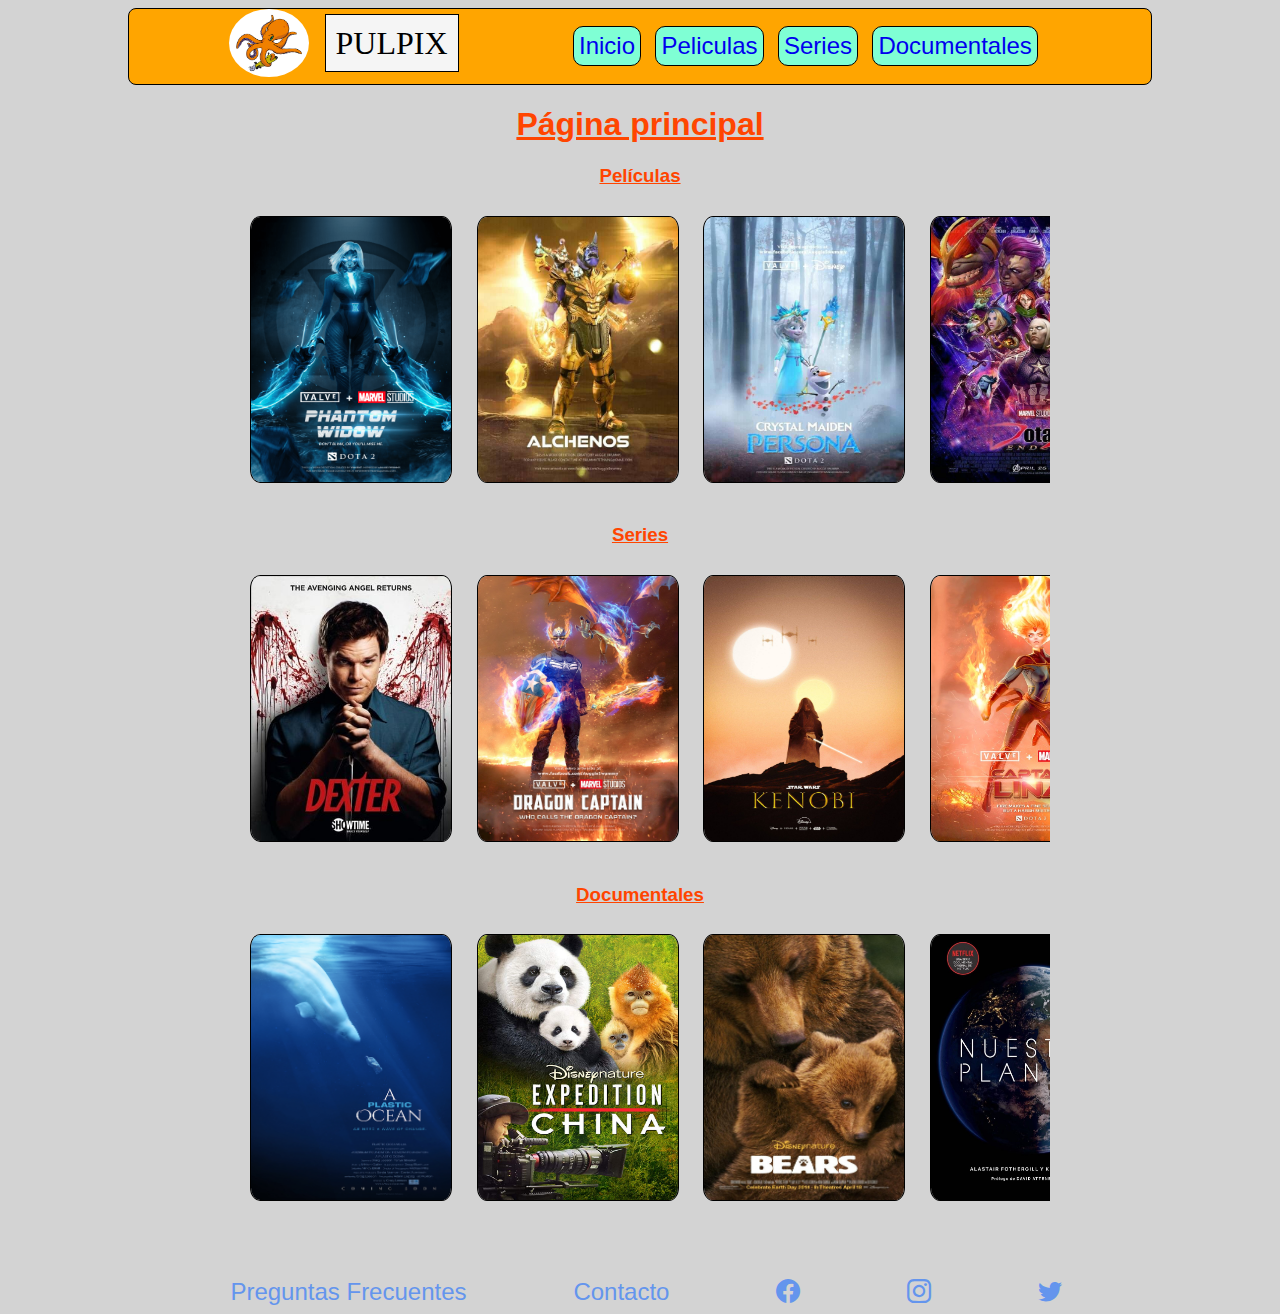
<file: index.html>
<!DOCTYPE html>
<html lang="es">
<head>
    <meta charset="UTF-8">
    <meta http-equiv="X-UA-Compatible" content="IE=edge">
    <meta name="viewport" content="width=device-width, initial-scale=1.0">
    <title>Inicio</title>
    <link rel="stylesheet" href="https://cdn.jsdelivr.net/npm/bootstrap-icons@1.8.1/font/bootstrap-icons.css">
    <link rel="stylesheet" href="CSS/estilo1.css">
    <link rel="shortcut icon" href="img/pulpo.ico">
</head>
<body>
    <nav>
        <a href="index.html"><img src="img/pulpo.jpg" alt=""></a>
        
        <ul>
            <div>PULPIX</div>
            <li><a href="index.html">Inicio</a></li>
            <li><a href="Peliculas.html">Peliculas</a></li>
            <li><a href="Series.html">Series</a></li>
            <li><a href="Documentales.html">Documentales</a></li>
            
        </ul>
        
    </nav>
    <h1>Página principal</h1>
    <h3>Películas</h3>
    <div class="contenedor">
        
        <a href="unaPelicula.html"><img src="img/pelis/widow.png" alt="widow"></a>
        <a href="unaPelicula.html"><img src="img/pelis/alche.jpg" alt="alche"></a>
        <a href="unaPelicula.html"><img src="img/pelis/CM.jpg" alt="CM"></a>
        <a href="unaPelicula.html"><img src="img/pelis/dotavengers.jpg" alt="vengers"></a>
        <a href="unaPelicula.html"><img src="img/pelis/guardianes.jpg" alt="guardianes"></a>
        <a href="unaPelicula.html"><img src="img/pelis/invo.jpg" alt="invo"></a>
        <a href="unaPelicula.html"><img src="img/pelis/jugger.jpg" alt="jugger"></a>
        <a href="unaPelicula.html"><img src="img/pelis/pelidota.jpg" alt="dota"></a>
        <a href="unaPelicula.html"><img src="img/pelis/theus.jpg" alt="theus"></a>
        <a href="unaPelicula.html"><img src="img/pelis/timber.png" alt="timber"></a>
        <a href="unaPelicula.html"><img src="img/pelis/ruki.jpg" alt="ruki"></a>
    
    </div>
    <h3>Series</h3>
    <div class="contenedor">
        <a href="unaSerie.html"><img src="img/series/dexter.jpg" alt="dexter"></a>
        <a href="unaSerie.html"><img src="img/series/dk.jpg" alt="dk"></a>
        <a href="unaSerie.html"><img src="img/series/kenobi.jpg" alt="kenobi"></a>
        <a href="unaSerie.html"><img src="img/series/lina.jpg" alt="lina"></a>
        <a href="unaSerie.html"><img src="img/series/night.jpg" alt="night"></a>
        <a href="unaSerie.html"><img src="img/series/qop.jpg" alt="qop"></a>
        <a href="unaSerie.html"><img src="img/series/serieboys.jpg" alt="boys"></a>
        <a href="unaSerie.html"><img src="img/series/seriecuffs.jpg" alt="cuffs"></a>
        <a href="unaSerie.html"><img src="img/series/seriedota.jpeg" alt="dota"></a>
        <a href="unaSerie.html"><img src="img/series/tinker.jpg" alt="timker"></a>
        <a href="unaSerie.html"><img src="img/series/neon.jpg" alt="neon"></a>
    
    </div>
    <h3>Documentales</h3>
    <div class="contenedor">
        <a href="unaSerie.html"><img src="img/docus/docuagua.jpg" alt="agua"></a>
        <a href="unaSerie.html"><img src="img/docus/docuchina.jpg" alt="china"></a>
        <a href="unaSerie.html"><img src="img/docus/docuoso.jpg" alt="oso"></a>
        <a href="unaSerie.html"><img src="img/docus/docuplaneta.jpg" alt="planeta"></a>
        <a href="unaSerie.html"><img src="img/docus/docutierra.jpg" alt="tierra"></a>
        <a href="unaSerie.html"><img src="img/docus/docuvientre.jpg" alt="vientre"></a>
        <a href="unaSerie.html"><img src="img/docus/grizzly.jpg" alt="grizzly"></a>
        <a href="unaSerie.html"><img src="img/docus/maria.jpg" alt="maria"></a>
        <a href="unaSerie.html"><img src="img/docus/los-misterios-del-sol__800x800.jpg" alt="sol"></a>
    </div>
    <footer>
        <br><br><br>
        <a href="FAC.html">Preguntas Frecuentes</a>
        <a href="Contacto.html">Contacto</a>
        <a href="https://facebook.com"><i class="bi bi-facebook"></i></a>
        <a href="https://instagram.com"><i class="bi bi-instagram"></i></a>
        <a href="https://twitter.com"><i class="bi bi-twitter"></i></a>
    </footer>
</body>
</html>
</file>
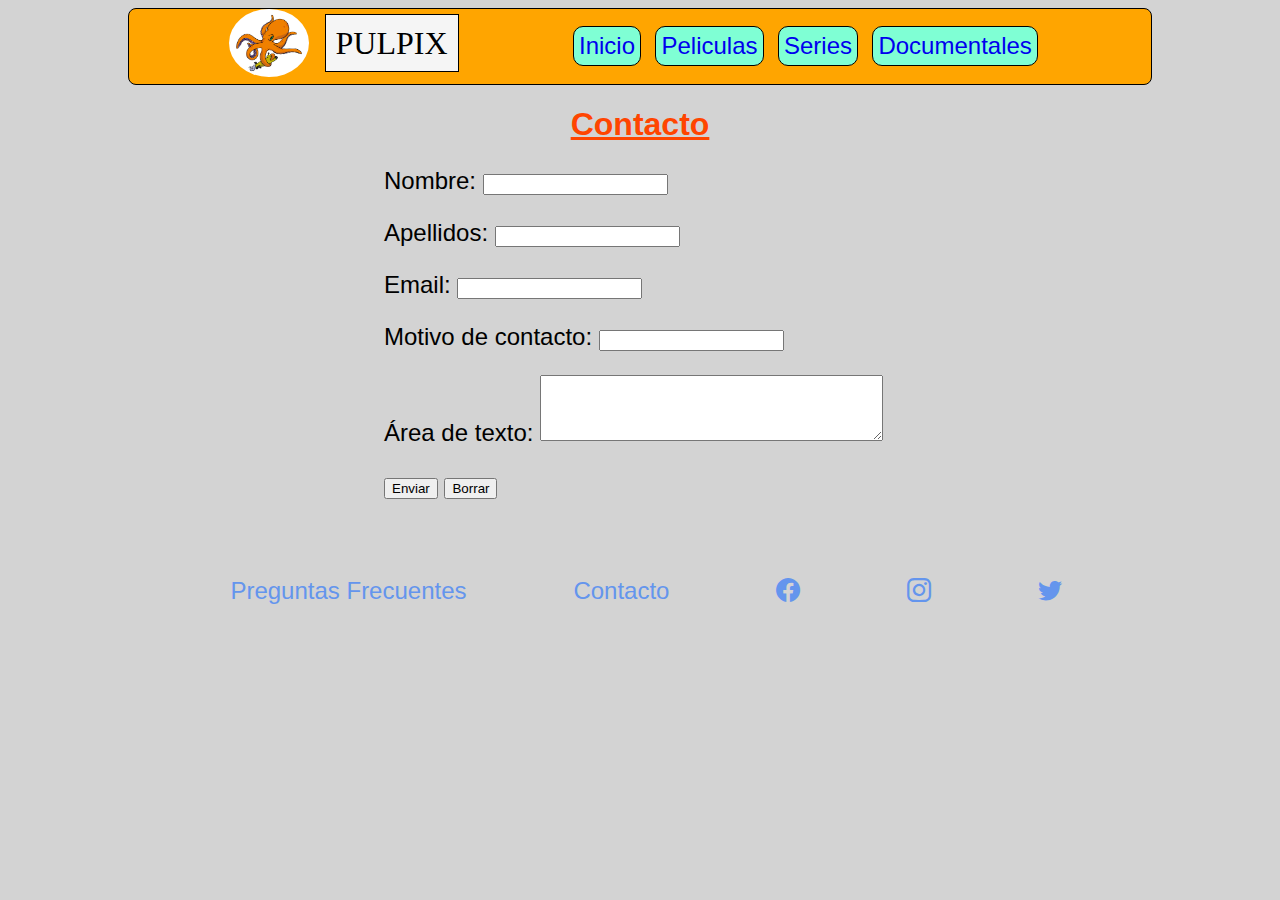
<file: Contacto.html>
<!DOCTYPE html>
<html lang="en">
<head>
    <meta charset="UTF-8">
    <meta http-equiv="X-UA-Compatible" content="IE=edge">
    <meta name="viewport" content="width=device-width, initial-scale=1.0">
    <title>Contacto</title>
    <link rel="stylesheet" href="https://cdn.jsdelivr.net/npm/bootstrap-icons@1.8.1/font/bootstrap-icons.css">
    <link rel="stylesheet" href="CSS/estilo1.css">
    <link rel="shortcut icon" href="img/pulpo.ico">
</head>
<body>
    <nav>
        <a href="index.html"><img src="img/pulpo.jpg" alt=""></a>
        <ul>
            <div>PULPIX</div>
            <li><a href="index.html">Inicio</a></li>
            <li><a href="Peliculas.html">Peliculas</a></li>
            <li><a href="Series.html">Series</a></li>
            <li><a href="Documentales.html">Documentales</a></li>
        </ul>
    </nav>
    <h1>Contacto</h1>
    <article id="formulario">
        <form action="">
            <p>Nombre: <input type="text" name="nombre"></p>
            <p>Apellidos: <input type="text" name="apellidos"></p>
            <p>Email: <input type="email" name="email"></p>
            <p>Motivo de contacto: <input type="text" name="motivo"></p>
            <p>Área de texto: <textarea name="texto" rows="4" cols="40"></textarea></p>
            <p><input type="submit" value="Enviar">
                <input type="reset" value="Borrar">
            </p>
        </form>
    </article>
    <footer>
        <br><br><br>
        <a href="FAC.html">Preguntas Frecuentes</a>
        <a href="Contacto.html">Contacto</a>
        <a href="https://facebook.com"><i class="bi bi-facebook"></i></a>
        <a href="https://instagram.com"><i class="bi bi-instagram"></i></a>
        <a href="https://twitter.com"><i class="bi bi-twitter"></i></a>
    </footer>
</body>
</html>
</file>
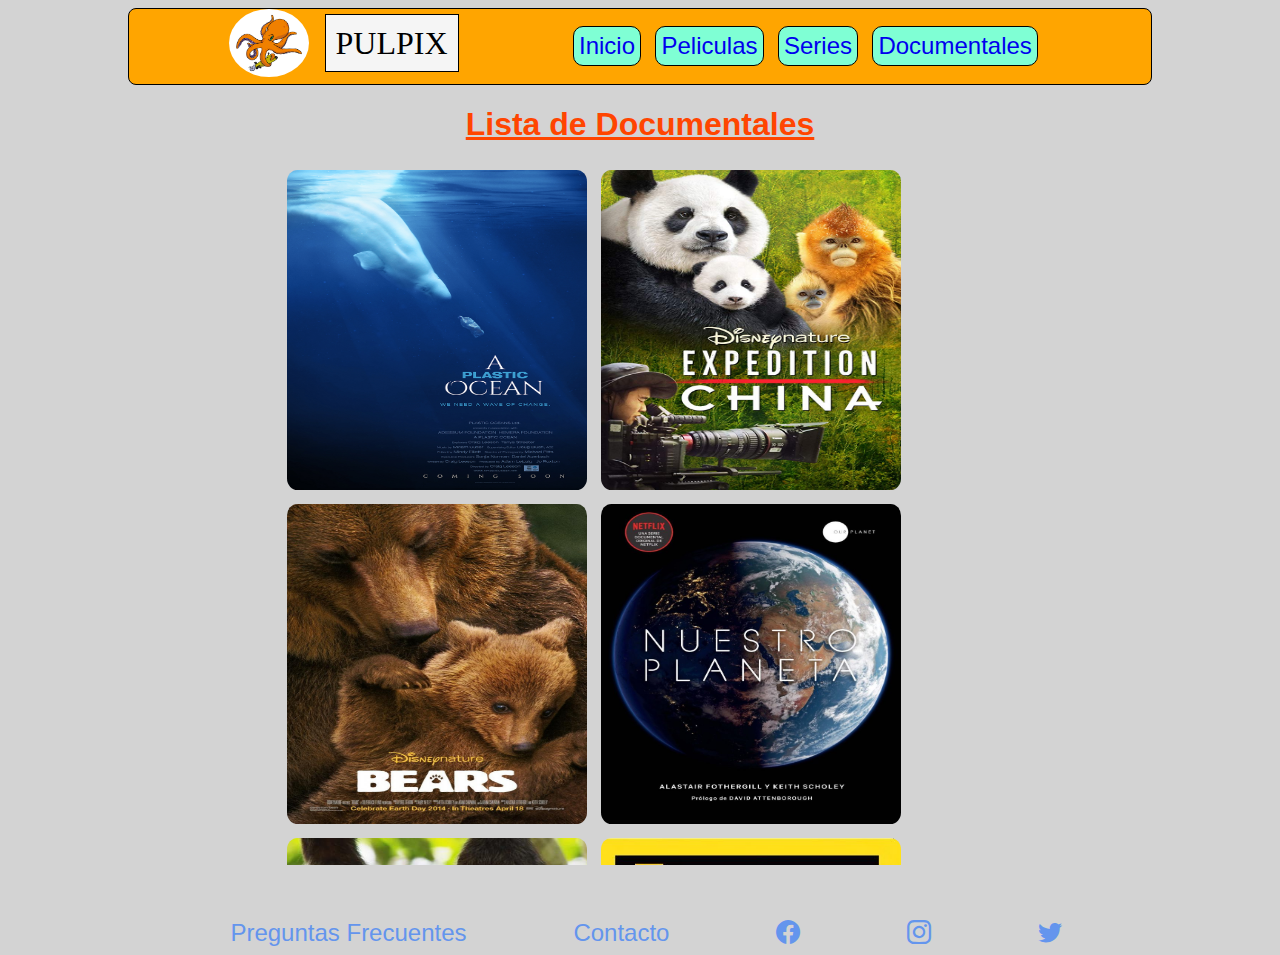
<file: Documentales.html>
<!DOCTYPE html>
<html lang="es">
<head>
    <meta charset="UTF-8">
    <meta http-equiv="X-UA-Compatible" content="IE=edge">
    <meta name="viewport" content="width=device-width, initial-scale=1.0">
    <title>Documentales</title>
    <link rel="stylesheet" href="https://cdn.jsdelivr.net/npm/bootstrap-icons@1.8.1/font/bootstrap-icons.css">
    <link rel="stylesheet" href="CSS/estilo1.css">
    <link rel="shortcut icon" href="img/pulpo.ico">
</head>
<body>
    <nav>
        <a href="index.html"><img src="img/pulpo.jpg" alt=""></a>
        <ul>
            <div>PULPIX</div>
            <li><a href="index.html">Inicio</a></li>
            <li><a href="Peliculas.html">Peliculas</a></li>
            <li><a href="Series.html">Series</a></li>
            <li><a href="Documentales.html">Documentales</a></li>
        </ul>
    </nav>
    <h1>Lista de Documentales</h1>
    <div id="pelis">
        <a href="unaSerie.html"><img src="img/docus/docuagua.jpg" alt="agua"></a>
        <a href="unaSerie.html"><img src="img/docus/docuchina.jpg" alt="china"></a>
        <a href="unaSerie.html"><img src="img/docus/docuoso.jpg" alt="oso"></a>
        <a href="unaSerie.html"><img src="img/docus/docuplaneta.jpg" alt="planeta"></a>
        <a href="unaSerie.html"><img src="img/docus/docutierra.jpg" alt="tierra"></a>
        <a href="unaSerie.html"><img src="img/docus/docuvientre.jpg" alt="vientre"></a>
        <a href="unaSerie.html"><img src="img/docus/grizzly.jpg" alt="grizzly"></a>
        <a href="unaSerie.html"><img src="img/docus/maria.jpg" alt="maria"></a>
        <a href="unaSerie.html"><img src="img/docus/los-misterios-del-sol__800x800.jpg" alt="sol"></a>

    </div>
    <footer>
       <br><br><br>
        <a href="FAC.html">Preguntas Frecuentes</a>
        <a href="Contacto.html">Contacto</a>
        <a href="https://facebook.com"><i class="bi bi-facebook"></i></a>
        <a href="https://instagram.com"><i class="bi bi-instagram"></i></a>
        <a href="https://twitter.com"><i class="bi bi-twitter"></i></a>
    </footer>
</body>
</html>
</file>
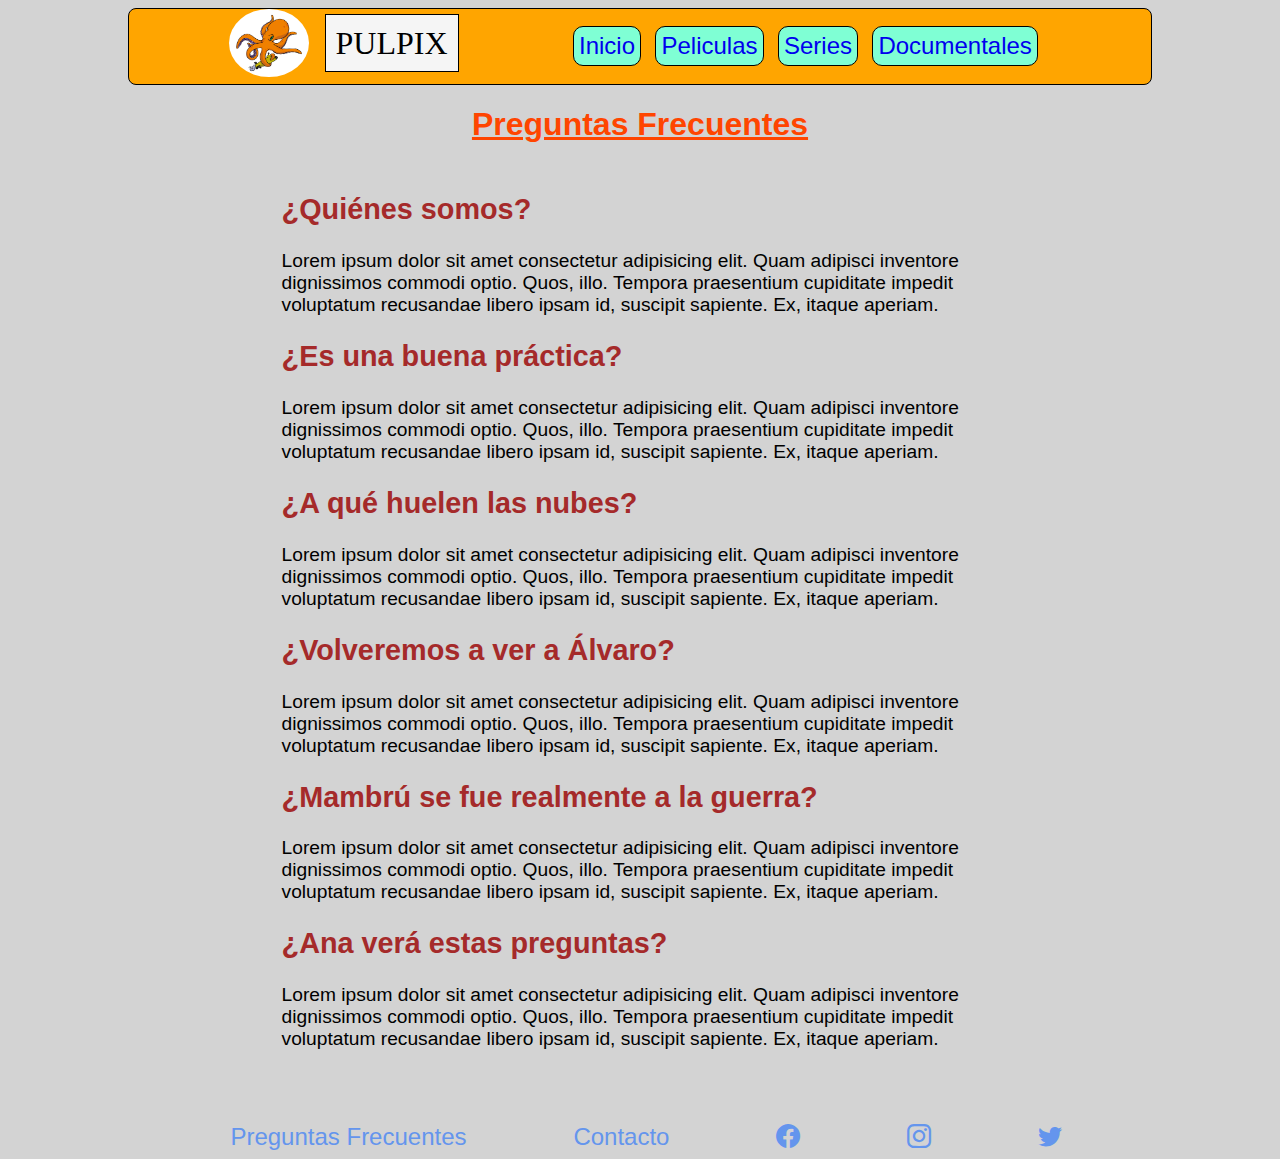
<file: FAC.html>
<!DOCTYPE html>
<html lang="es">
<head>
    <meta charset="UTF-8">
    <meta http-equiv="X-UA-Compatible" content="IE=edge">
    <meta name="viewport" content="width=device-width, initial-scale=1.0">
    <title>Preguntas frecuentes</title>
    <link rel="stylesheet" href="https://cdn.jsdelivr.net/npm/bootstrap-icons@1.8.1/font/bootstrap-icons.css">
    <link rel="stylesheet" href="CSS/estilo1.css">
    <link rel="shortcut icon" href="img/pulpo.ico">
</head>
<body>
    <nav>
        <a href="index.html"><img src="img/pulpo.jpg" alt=""></a>
        <ul>
            <div>PULPIX</div>
            <li><a href="index.html">Inicio</a></li>
            <li><a href="Peliculas.html">Peliculas</a></li>
            <li><a href="Series.html">Series</a></li>
            <li><a href="Documentales.html">Documentales</a></li>
        </ul>
    </nav>
    <h1>Preguntas Frecuentes</h1>
    <section id="preguntas">
        <article>
            <h2>¿Quiénes somos?</h2>
            <p>Lorem ipsum dolor sit amet consectetur adipisicing elit. 
                Quam adipisci inventore dignissimos commodi optio. Quos, illo. 
                Tempora praesentium cupiditate impedit
                voluptatum recusandae libero ipsam id, suscipit sapiente. Ex, itaque aperiam.</p>
        </article>
        <article>
            <h2>¿Es una buena práctica?</h2>
            <p>Lorem ipsum dolor sit amet consectetur adipisicing elit. 
                Quam adipisci inventore dignissimos commodi optio. Quos, illo. 
                Tempora praesentium cupiditate impedit
                voluptatum recusandae libero ipsam id, suscipit sapiente. Ex, itaque aperiam.</p>
        </article>
        <article>
            <h2>¿A qué huelen las nubes?</h2>
            <p>Lorem ipsum dolor sit amet consectetur adipisicing elit. 
                Quam adipisci inventore dignissimos commodi optio. Quos, illo. 
                Tempora praesentium cupiditate impedit
                voluptatum recusandae libero ipsam id, suscipit sapiente. Ex, itaque aperiam.</p>
        </article>
        <article>
            <h2>¿Volveremos a ver a Álvaro?</h2>
            <p>Lorem ipsum dolor sit amet consectetur adipisicing elit. 
                Quam adipisci inventore dignissimos commodi optio. Quos, illo. 
                Tempora praesentium cupiditate impedit
                voluptatum recusandae libero ipsam id, suscipit sapiente. Ex, itaque aperiam.</p>
        </article>
        <article>
            <h2>¿Mambrú se fue realmente a la guerra?</h2>
            <p>Lorem ipsum dolor sit amet consectetur adipisicing elit. 
                Quam adipisci inventore dignissimos commodi optio. Quos, illo. 
                Tempora praesentium cupiditate impedit
                voluptatum recusandae libero ipsam id, suscipit sapiente. Ex, itaque aperiam.</p>
        </article>
        <article>
            <h2>¿Ana verá estas preguntas?</h2>
            <p>Lorem ipsum dolor sit amet consectetur adipisicing elit. 
                Quam adipisci inventore dignissimos commodi optio. Quos, illo. 
                Tempora praesentium cupiditate impedit
                voluptatum recusandae libero ipsam id, suscipit sapiente. Ex, itaque aperiam.</p>
        </article>
    </section>

    <footer>
        <br><br><br>
        <a href="FAC.html">Preguntas Frecuentes</a>
        <a href="Contacto.html">Contacto</a>
        <a href="https://facebook.com"><i class="bi bi-facebook"></i></a>
        <a href="https://instagram.com"><i class="bi bi-instagram"></i></a>
        <a href="https://twitter.com"><i class="bi bi-twitter"></i></a>
    </footer>
</body>
</html>
</file>
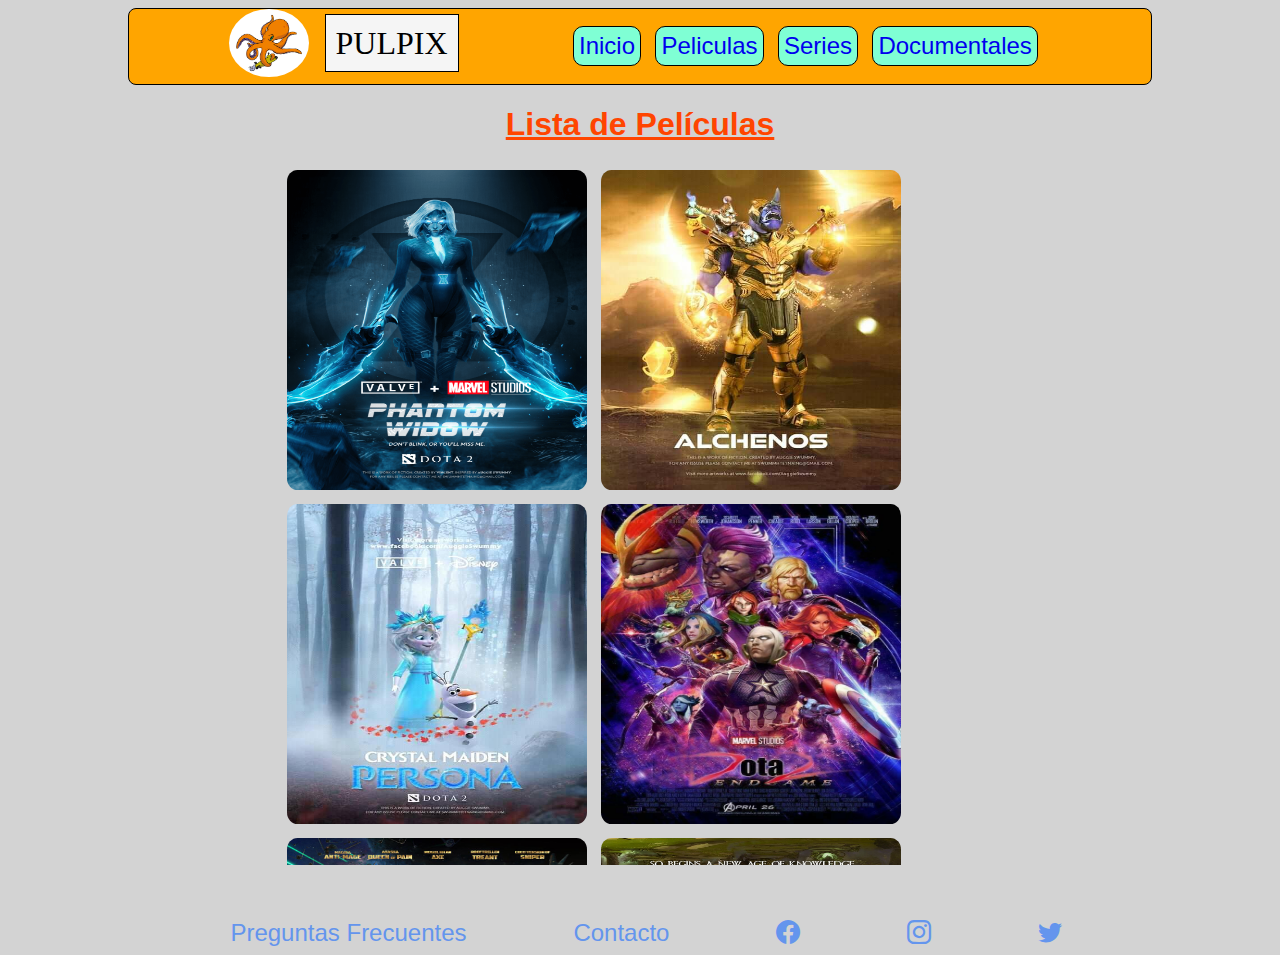
<file: Peliculas.html>
<!DOCTYPE html>
<html lang="es">
<head>
    <meta charset="UTF-8">
    <meta http-equiv="X-UA-Compatible" content="IE=edge">
    <meta name="viewport" content="width=device-width, initial-scale=1.0">
    <title>Peliculas</title>
    <link rel="stylesheet" href="https://cdn.jsdelivr.net/npm/bootstrap-icons@1.8.1/font/bootstrap-icons.css">
    <link rel="stylesheet" href="CSS/estilo1.css">
    <link rel="shortcut icon" href="img/pulpo.ico">
</head>
<body>
    <nav>
        <a href="index.html"><img src="img/pulpo.jpg" alt=""></a>
        <ul>
            <div>PULPIX</div>
            <li><a href="index.html">Inicio</a></li>
            <li><a href="Peliculas.html">Peliculas</a></li>
            <li><a href="Series.html">Series</a></li>
            <li><a href="Documentales.html">Documentales</a></li>
        </ul>
    </nav>
    <h1>Lista de Películas</h1>
    <div id="pelis">
        <a href="unaPelicula.html"><img src="img/pelis/widow.png" alt="widow"></a>
        <a href="unaPelicula.html"><img src="img/pelis/alche.jpg" alt="alche"></a>
        <a href="unaPelicula.html"><img src="img/pelis/CM.jpg" alt="CM"></a>
        <a href="unaPelicula.html"><img src="img/pelis/dotavengers.jpg" alt="vengers"></a>
        <a href="unaPelicula.html"><img src="img/pelis/guardianes.jpg" alt="guardianes"></a>
        <a href="unaPelicula.html"><img src="img/pelis/invo.jpg" alt="invo"></a>
        <a href="unaPelicula.html"><img src="img/pelis/jugger.jpg" alt="jugger"></a>
        <a href="unaPelicula.html"><img src="img/pelis/pelidota.jpg" alt="dota"></a>
        <a href="unaPelicula.html"><img src="img/pelis/theus.jpg" alt="theus"></a>
        <a href="unaPelicula.html"><img src="img/pelis/timber.png" alt="timber"></a>
        <a href="unaPelicula.html"><img src="img/pelis/ruki.jpg" alt="ruki"></a>
    </div>

    
    <footer>
        <br><br><br>
        <a href="FAC.html">Preguntas Frecuentes</a>
        <a href="Contacto.html">Contacto</a>
        <a href="https://facebook.com"><i class="bi bi-facebook"></i></a>
        <a href="https://instagram.com"><i class="bi bi-instagram"></i></a>
        <a href="https://twitter.com"><i class="bi bi-twitter"></i></a>
    </footer>
</body>
</html>
</file>
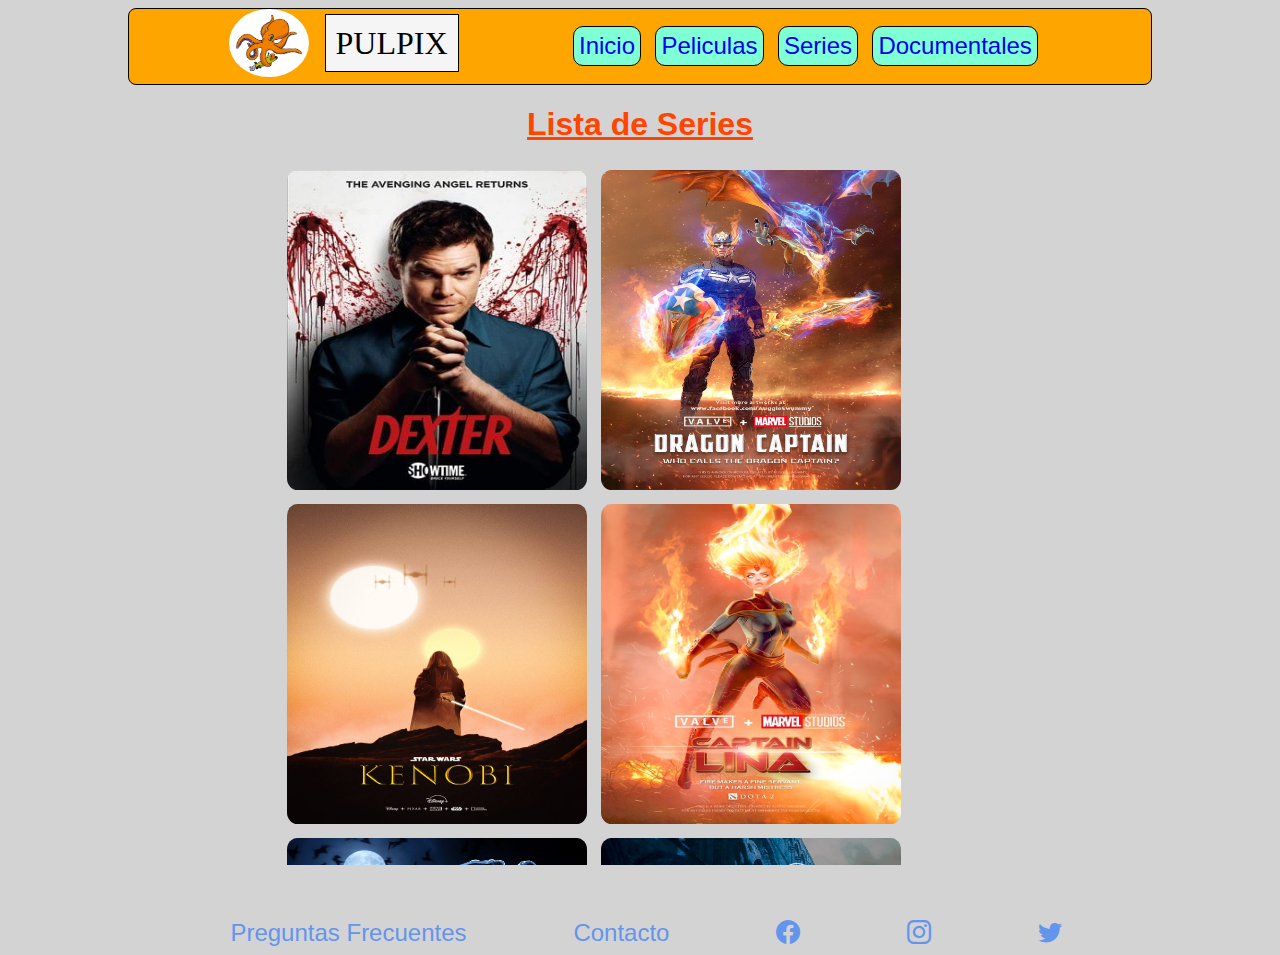
<file: Series.html>
<!DOCTYPE html>
<html lang="es">
<head>
    <meta charset="UTF-8">
    <meta http-equiv="X-UA-Compatible" content="IE=edge">
    <meta name="viewport" content="width=device-width, initial-scale=1.0">
    <title>Series</title>
    <link rel="stylesheet" href="https://cdn.jsdelivr.net/npm/bootstrap-icons@1.8.1/font/bootstrap-icons.css">
    <link rel="stylesheet" href="CSS/estilo1.css">
    <link rel="shortcut icon" href="img/pulpo.ico">
</head>
<body>
    <nav>
        <a href="index.html"><img src="img/pulpo.jpg" alt=""></a>
        <ul>
            <div>PULPIX</div>
            <li><a href="index.html">Inicio</a></li>
            <li><a href="Peliculas.html">Peliculas</a></li>
            <li><a href="Series.html">Series</a></li>
            <li><a href="Documentales.html">Documentales</a></li>
        </ul>
    </nav>
    <h1>Lista de Series</h1>
    <div id="pelis">
        <a href="unaSerie.html"><img src="img/series/dexter.jpg" alt="dexter"></a>
        <a href="unaSerie.html"><img src="img/series/dk.jpg" alt="dk"></a>
        <a href="unaSerie.html"><img src="img/series/kenobi.jpg" alt="kenobi"></a>
        <a href="unaSerie.html"><img src="img/series/lina.jpg" alt="lina"></a>
        <a href="unaSerie.html"><img src="img/series/night.jpg" alt="night"></a>
        <a href="unaSerie.html"><img src="img/series/qop.jpg" alt="qop"></a>
        <a href="unaSerie.html"><img src="img/series/serieboys.jpg" alt="boys"></a>
        <a href="unaSerie.html"><img src="img/series/seriecuffs.jpg" alt="cuffs"></a>
        <a href="unaSerie.html"><img src="img/series/seriedota.jpeg" alt="dota"></a>
        <a href="unaSerie.html"><img src="img/series/tinker.jpg" alt="timker"></a>
        <a href="unaSerie.html"><img src="img/series/neon.jpg" alt="neon"></a>
    </div>
    <footer>
        <br><br><br>
        <a href="FAC.html">Preguntas Frecuentes</a>
        <a href="Contacto.html">Contacto</a>
        <a href="https://facebook.com"><i class="bi bi-facebook"></i></a>
        <a href="https://instagram.com"><i class="bi bi-instagram"></i></a>
        <a href="https://twitter.com"><i class="bi bi-twitter"></i></a>
    </footer>
</body>
</html>
</file>
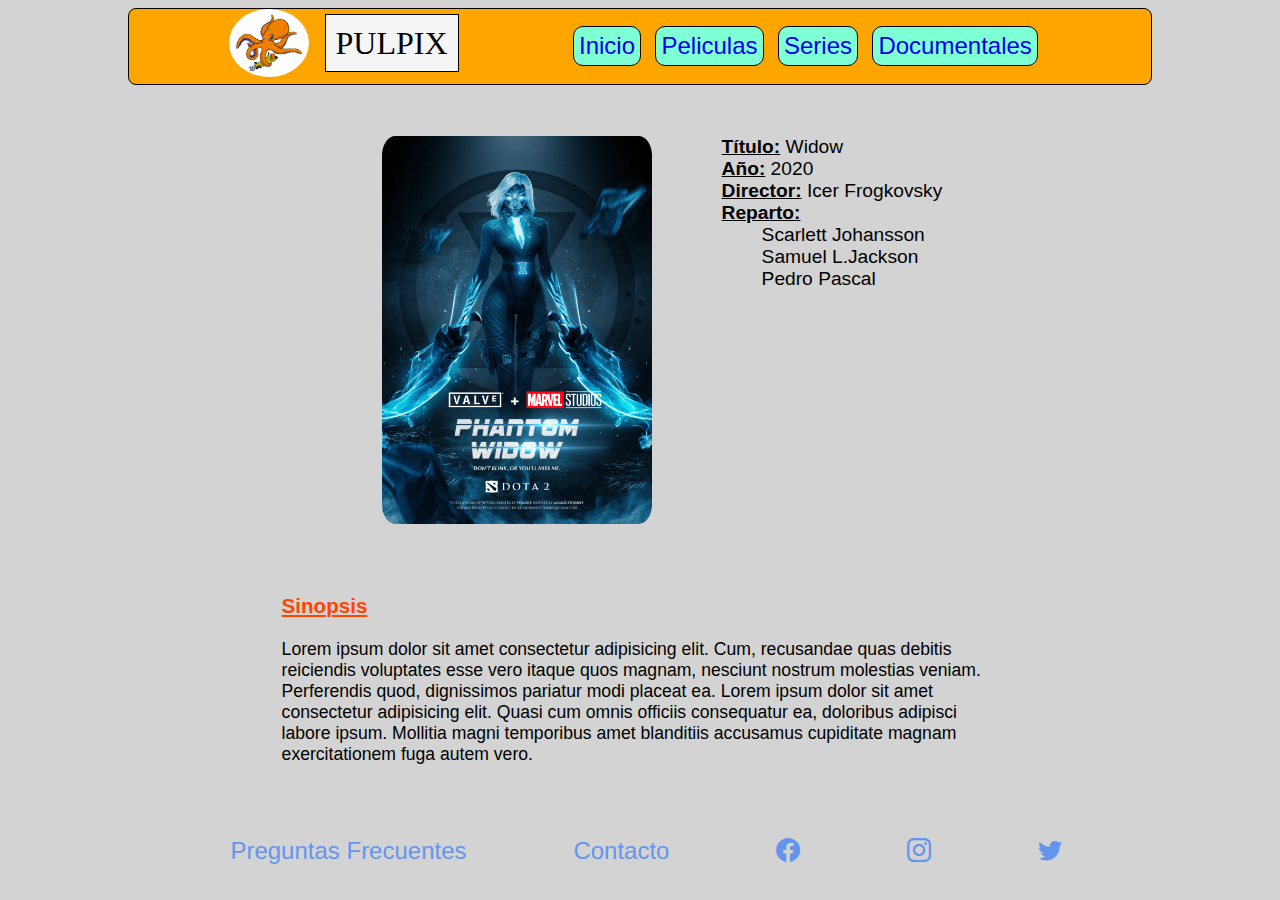
<file: unaPelicula.html>
<!DOCTYPE html>
<html lang="es">
<head>
    <meta charset="UTF-8">
    <meta http-equiv="X-UA-Compatible" content="IE=edge">
    <meta name="viewport" content="width=device-width, initial-scale=1.0">
    <title>Una Pelicula</title>
    <link rel="stylesheet" href="https://cdn.jsdelivr.net/npm/bootstrap-icons@1.8.1/font/bootstrap-icons.css">
    <link rel="stylesheet" href="CSS/estilo1.css">
    <link rel="shortcut icon" href="img/pulpo.ico">
</head>
<body>
    <nav>
        <a href="index.html"><img src="img/pulpo.jpg" alt=""></a>
        <ul>
            <div>PULPIX</div>
            <li><a href="index.html">Inicio</a></li>
            <li><a href="Peliculas.html">Peliculas</a></li>
            <li><a href="Series.html">Series</a></li>
            <li><a href="Documentales.html">Documentales</a></li>
        </ul>
    </nav>
    <div id="unapeli">
        <img src="img/pelis/widow.png" alt="widow">
        <ul class="lista">
            <li><u><b>Título:</b></u> Widow</li>
            <li> <u><b>Año:</b></u> 2020</li>
            <li> <u><b>Director:</b></u> Icer Frogkovsky</li>
            <li><u><b>Reparto:</b></u><ul>
                <li>Scarlett Johansson</li>
                <li>Samuel L.Jackson</li>
                <li>Pedro Pascal</li>
            </ul></li>
        </ul>
        <article>
            <h3>Sinopsis</h3>
            <p>Lorem ipsum dolor sit amet consectetur adipisicing elit. Cum, 
            recusandae quas debitis reiciendis voluptates esse vero itaque quos magnam,
            nesciunt nostrum molestias veniam. Perferendis quod, dignissimos pariatur modi placeat ea.
            Lorem ipsum dolor sit amet consectetur adipisicing elit. 
            Quasi cum omnis officiis consequatur ea, doloribus adipisci labore ipsum. Mollitia 
            magni temporibus amet blanditiis accusamus cupiditate magnam exercitationem 
            fuga autem vero.
            </p>
        </article>
    </div>
    <footer>
        <br><br><br>
        <a href="FAC.html">Preguntas Frecuentes</a>
        <a href="Contacto.html">Contacto</a>
        <a href="https://facebook.com"><i class="bi bi-facebook"></i></a>
        <a href="https://instagram.com"><i class="bi bi-instagram"></i></a>
        <a href="https://twitter.com"><i class="bi bi-twitter"></i></a>
    </footer>
</body>
</html>
</file>
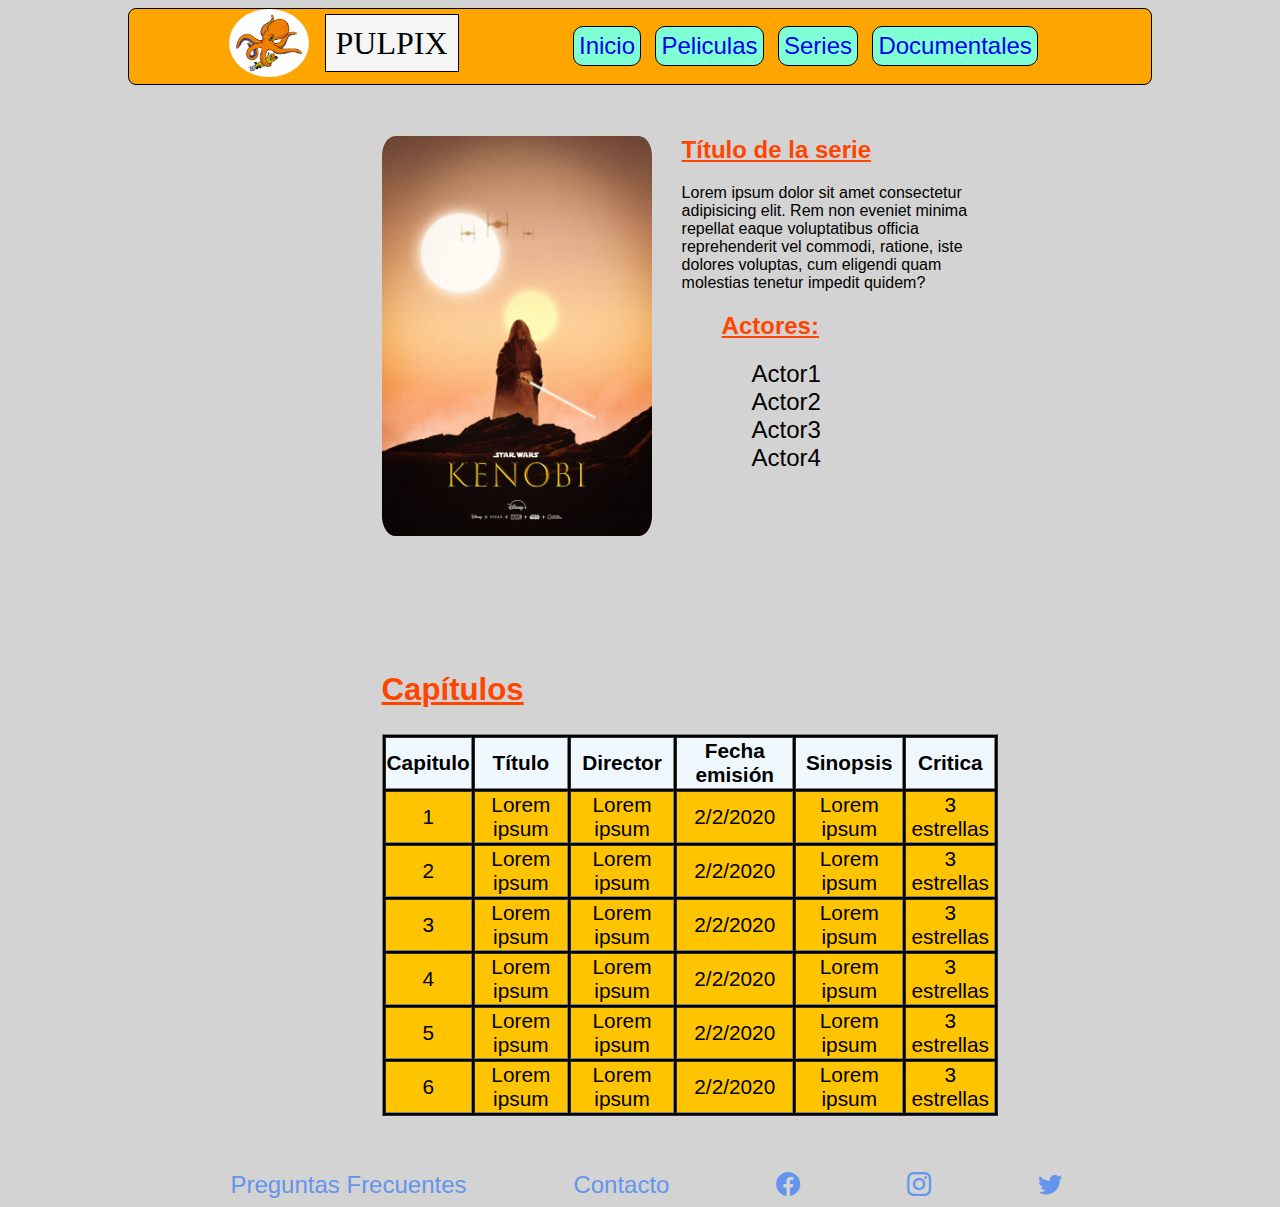
<file: unaSerie.html>
<!DOCTYPE html>
<html lang="es">

<head>
    <meta charset="UTF-8">
    <meta http-equiv="X-UA-Compatible" content="IE=edge">
    <meta name="viewport" content="width=device-width, initial-scale=1.0">
    <title>Una Serie/documental</title>
    <link rel="stylesheet" href="https://cdn.jsdelivr.net/npm/bootstrap-icons@1.8.1/font/bootstrap-icons.css">
    <link rel="stylesheet" href="CSS/estilo1.css">
    <link rel="shortcut icon" href="img/pulpo.ico">
</head>

<body>
    <nav>
        <a href="index.html"><img src="img/pulpo.jpg" alt=""></a>
        <ul>
            <div>PULPIX</div>
            <li><a href="index.html">Inicio</a></li>
            <li><a href="Peliculas.html">Peliculas</a></li>
            <li><a href="Series.html">Series</a></li>
            <li><a href="Documentales.html">Documentales</a></li>
        </ul>
    </nav>
    <section id="unaserie">
        <img src="img/series/kenobi.jpg" alt="kenobi">
        <article class="titulo">
            <h2>Título de la serie</h2>
            <p>Lorem ipsum dolor sit amet consectetur adipisicing elit. Rem non eveniet minima repellat eaque
                voluptatibus officia reprehenderit vel commodi, ratione,
                iste dolores voluptas, cum eligendi quam molestias tenetur impedit quidem?</p>
            <ul><h2>Actores:</h2>
                <li>Actor1</li>
                <li>Actor2</li>
                <li>Actor3</li>
                <li>Actor4</li>
            </ul>
        </article>
        <article class="tabla">
            <h2>Capítulos</h2>
            <table border="1">

                <tr>
                    <th>Capitulo</th>
                    <th>Título</th>
                    <th>Director</th>
                    <th>Fecha emisión</th>
                    <th>Sinopsis</th>
                    <th>Critica</th>
                </tr>
                <tr>
                    <td>1</td>
                    <td>Lorem ipsum</td>
                    <td>Lorem ipsum</td>
                    <td>2/2/2020</td>
                    <td>Lorem ipsum</td>
                    <td>3 estrellas</td>
                </tr>
                <tr>
                    <td>2</td>
                    <td>Lorem ipsum</td>
                    <td>Lorem ipsum</td>
                    <td>2/2/2020</td>
                    <td>Lorem ipsum</td>
                    <td>3 estrellas</td>
                </tr>
                <tr>
                    <td>3</td>
                    <td>Lorem ipsum</td>
                    <td>Lorem ipsum</td>
                    <td>2/2/2020</td>
                    <td>Lorem ipsum</td>
                    <td>3 estrellas</td>
                </tr>
                <tr>
                    <td>4</td>
                    <td>Lorem ipsum</td>
                    <td>Lorem ipsum</td>
                    <td>2/2/2020</td>
                    <td>Lorem ipsum</td>
                    <td>3 estrellas</td>
                </tr>
                <tr>
                    <td>5</td>
                    <td>Lorem ipsum</td>
                    <td>Lorem ipsum</td>
                    <td>2/2/2020</td>
                    <td>Lorem ipsum</td>
                    <td>3 estrellas</td>
                </tr>
                <tr>
                    <td>6</td>
                    <td>Lorem ipsum</td>
                    <td>Lorem ipsum</td>
                    <td>2/2/2020</td>
                    <td>Lorem ipsum</td>
                    <td>3 estrellas</td>
                </tr>
            </table>
        </article>
    </section>

    <footer>
        <br><br><br>
        <a href="FAC.html">Preguntas Frecuentes</a>
        <a href="Contacto.html">Contacto</a>
        <a href="https://facebook.com"><i class="bi bi-facebook"></i></a>
        <a href="https://instagram.com"><i class="bi bi-instagram"></i></a>
        <a href="https://twitter.com"><i class="bi bi-twitter"></i></a>
    </footer>
</body>

</html>
</file>
<file: CSS/estilo1.css>
body{
    font-family: 'Trebuchet MS', 'Lucida Sans Unicode', 'Lucida Grande', 'Lucida Sans', Arial, sans-serif;
    margin-left: 10%;
    margin-right: 10%;
    background-color: lightgray;
}
a:link{
    text-decoration: none;
}
nav{
    position: sticky;
    z-index: 1;
    top: 5px;
    background-color: orange;
    border: solid 1px black;
    border-radius: 8px;
    height: 75px;
}
nav ul{
    margin-left: 25%;
}
nav li{
    border-radius: 10px;
    border: solid black 1px;
    background-color: aquamarine;
    padding: 5px;
    color: black;
    display: inline-block;
    margin-left: 10px;
    font-size: 1.5rem;  
}
nav div{
    padding: 10px;
    border: 1px black solid;
    position: relative;
    right: 100px;
    display: inline;
    font-size: 2rem;
    font-family: fantasy;
    background-color: whitesmoke;
}
nav img{
    margin-left: 100px;
    float: left;
    width: 80px;
    border-radius: 50%;
}
nav li:hover, nav a:hover{
    color: orangered;
    background-color: cornflowerblue;
}
h1,h3{
    text-align: center;
    text-decoration: underline;
    color: orangered;
}
.contenedor{
    margin: 0 auto;
    width: 80%;
    height: 300px;
    white-space: nowrap;
    overflow: auto;
}
.contenedor img{
    transition: opacity 0.3s ease;
    margin-left: 20px;
    margin-top: 10px;
    width: 200px;
    height: 265px;
    border-radius: 5%;
    overflow-x: scroll;
    overflow-y: hidden; 
    border: solid 1px black;
    white-space: nowrap;
}
.contenedor img:hover{
    opacity: 0.7;
}
#pelis {    
    margin:0 auto;
    width: 70%;
    height: 700px;
    overflow: auto;
}
#pelis img{
    transition: opacity 0.3s ease;
    border-radius: 5%;
    padding: 5px;
    width: 300px;
    height: 320px;
    overflow-y: scroll;
    overflow-x: hidden;
}
#pelis img:hover{
    opacity: 0.7;
}
#formulario{
    font-size: 1.5rem;
    width: 50%;
    margin: 0 auto;
    
}
#preguntas{
    margin: 0 auto;
    margin-top: 50px;
    width: 70%;
    font-size: 1.2rem;
}
#preguntas h2{
    color: brown;
}
#unapeli{
    border: 1px lightgray solid;
    width: 70%;
    margin: 0 auto;
}
#unapeli img{
    transition: box-shadow 0.3s ease;
    float: left;
    position: relative;
    top: 50px;
    left: 100px;
    border-radius: 5%;
    margin-right: 50px;
    border-bottom: 100px;
    width: 270px;
}
#unapeli img:hover{
    box-shadow: 0.4rem 0.4rem 0.4rem rgba(6, 2, 238, 0.7);
}
#unapeli .lista{
    margin-left: 400px;
    margin-top: 50px;
}
#unapeli li{
    list-style-type:none;
    font-size: 1.2rem;
}
#unapeli article{
    display: inline-block;
    margin-top: 100px;
    font-size: 1.1rem;
}
#unapeli article h3{
    text-align: left;
    text-decoration: underline;
}
#unaserie {
    border: 1px lightgray solid;
    width: 70%;
    margin: 0 auto;
}
#unaserie img{
    transition: box-shadow 0.3s ease;
    float: left;
    position: relative;
    top: 50px;
    left: 100px;
    border-radius: 5%;
    margin-right: 50px;
    border-bottom: 100px;
    width: 270px;
}
#unaserie img:hover{
    box-shadow: 0.4rem 0.4rem 0.4rem rgba(238, 88, 2, 0.7);
}
#unaserie h2{
    color: orangered;
    text-decoration: underline;
}
#unaserie .titulo{
    margin-left: 400px;
    margin-top: 50px;
}
#unaserie .titulo ul li{
    font-size: 1.5rem;
    list-style-type: none;
    margin-left: 30px;
}

#unaserie .tabla{    
    margin-top: 200px;
    margin-left: 100px;
    font-size: 1.3rem;
}
#unaserie table{
    background-color: black;
}
#unaserie th{
   background-color: aliceblue;
}
#unaserie td{
    text-align: center;
    background-color: rgb(255, 196, 0);
 }
footer img{
    margin-left: 150px;
    width: 80px;
    border-radius: 50%;
}
footer a{
    transition: color 0.5s ease;
    color: cornflowerblue;
    margin-left:10%;
    font-size: 1.5rem;
}
footer a:hover{
    color: orangered;
    
}
</file>
